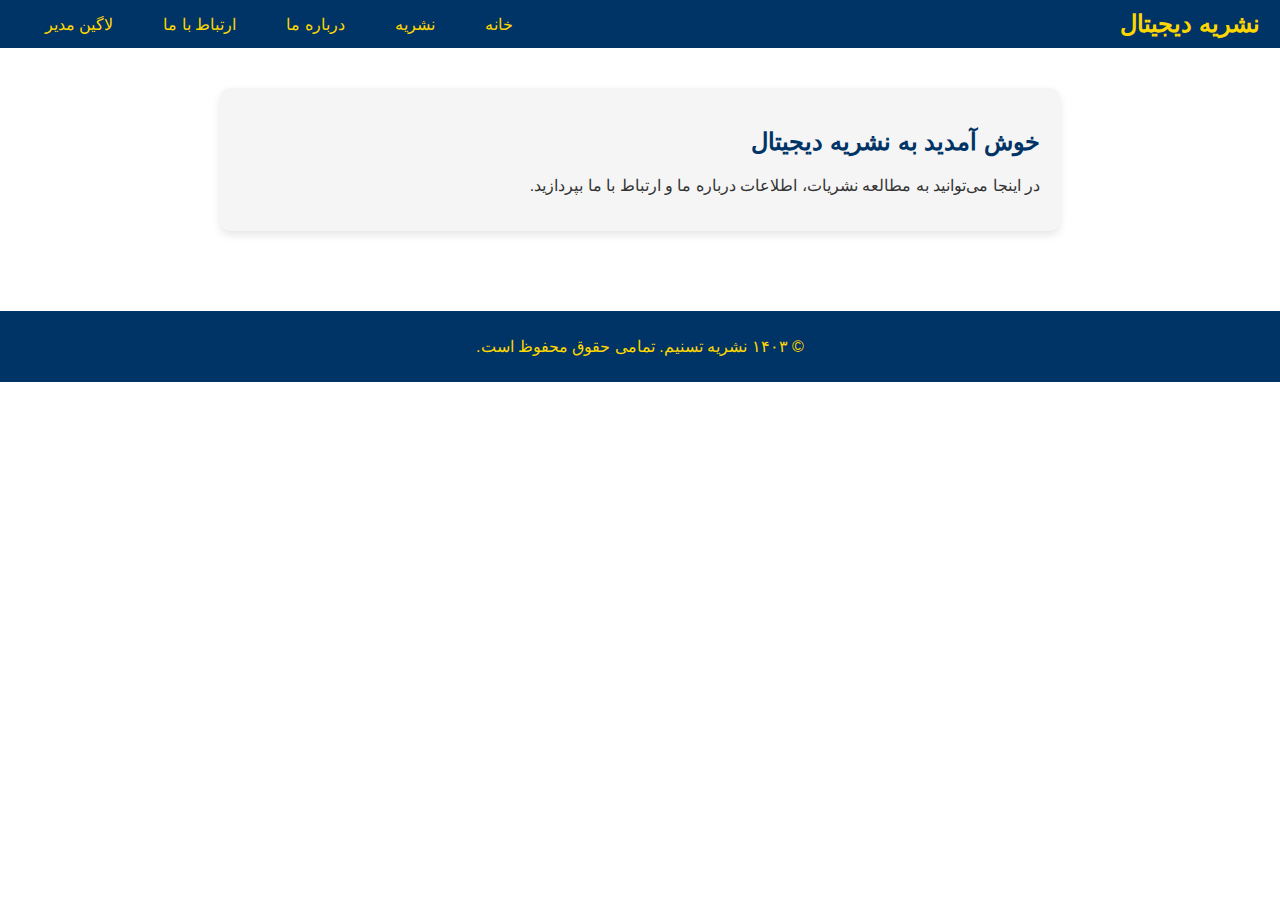
<file: index.html>
<!DOCTYPE html>
<html lang="fa">
<head>
    <meta charset="UTF-8">
    <meta name="viewport" content="width=device-width, initial-scale=1.0">
    <title>نشریه دیجیتال چندرسانه‌ای</title>
    <link rel="stylesheet" href="styles.css">
</head>
<body>
    <header>
        <div class="logo">
            <h1>نشریه دیجیتال</h1>
        </div>
        <nav>
            <ul class="nav-links">
                <li><a href="home.html">خانه</a></li>
                <li><a href="publications.html">نشریه</a></li>
                <li><a href="about.html">درباره ما</a></li>
                <li><a href="contact.html">ارتباط با ما</a></li>
                <li><a href="login.html">لاگین مدیر</a></li>
            </ul>
        </nav>
    </header>

    <main>
        <section class="intro">
            <h2>خوش آمدید به نشریه دیجیتال</h2>
            <p>در اینجا می‌توانید به مطالعه نشریات، اطلاعات درباره ما و ارتباط با ما بپردازید.</p>
        </section>
    </main>

    <footer>
        <p>&copy; ۱۴۰۳ نشریه تسنیم. تمامی حقوق محفوظ است.</p>
    </footer>

    <script src="script.js"></script>
</body>
</html>
</file>
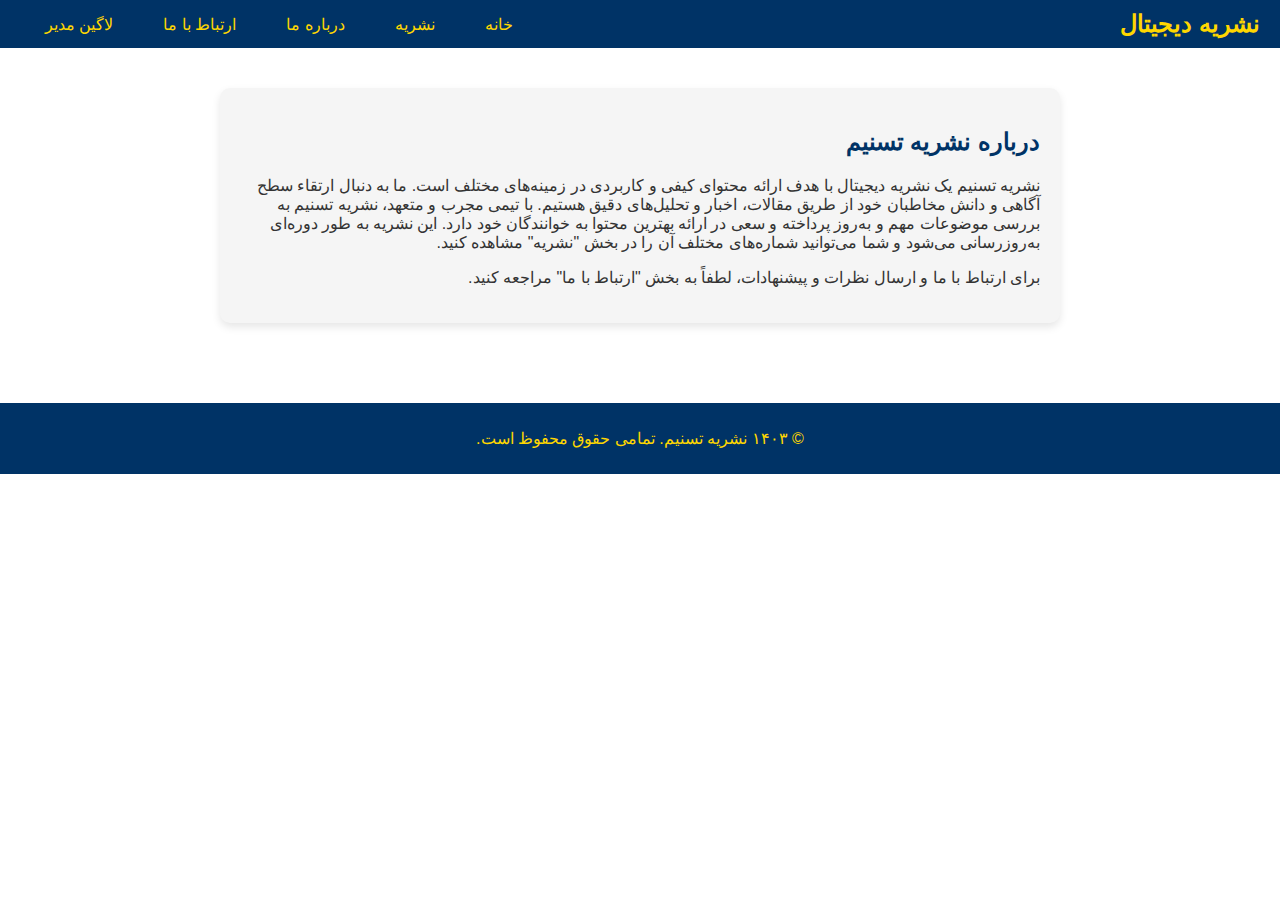
<file: about.html>
<!DOCTYPE html>
<html lang="fa">
<head>
    <meta charset="UTF-8">
    <meta name="viewport" content="width=device-width, initial-scale=1.0">
    <title>درباره ما - نشریه تسنیم</title>
    <link rel="stylesheet" href="styles.css">
</head>
<body>
    <header>
        <div class="logo">
            <h1>نشریه دیجیتال</h1>
        </div>
        <nav>
            <ul class="nav-links">
                <li><a href="home.html">خانه</a></li>
                <li><a href="publications.html">نشریه</a></li>
                <li><a href="about.html">درباره ما</a></li>
                <li><a href="contact.html">ارتباط با ما</a></li>
                <li><a href="login.html">لاگین مدیر</a></li>
            </ul>
        </nav>
    </header>

    <main>
        <section class="about">
            <h2>درباره نشریه تسنیم</h2>
            <p>
                نشریه تسنیم یک نشریه دیجیتال با هدف ارائه محتوای کیفی و کاربردی در زمینه‌های مختلف است. ما به دنبال ارتقاء سطح آگاهی و دانش مخاطبان خود از طریق مقالات، اخبار و تحلیل‌های دقیق هستیم.
                با تیمی مجرب و متعهد، نشریه تسنیم به بررسی موضوعات مهم و به‌روز پرداخته و سعی در ارائه بهترین محتوا به خوانندگان خود دارد. این نشریه به طور دوره‌ای به‌روزرسانی می‌شود و شما می‌توانید شماره‌های مختلف آن را در بخش "نشریه" مشاهده کنید.
            </p>
            <p>
                برای ارتباط با ما و ارسال نظرات و پیشنهادات، لطفاً به بخش "ارتباط با ما" مراجعه کنید.
            </p>
        </section>
    </main>

    <footer>
        <p>&copy; ۱۴۰۳ نشریه تسنیم. تمامی حقوق محفوظ است.</p>
    </footer>

    <script src="script.js"></script>
</body>
</html>
</file>
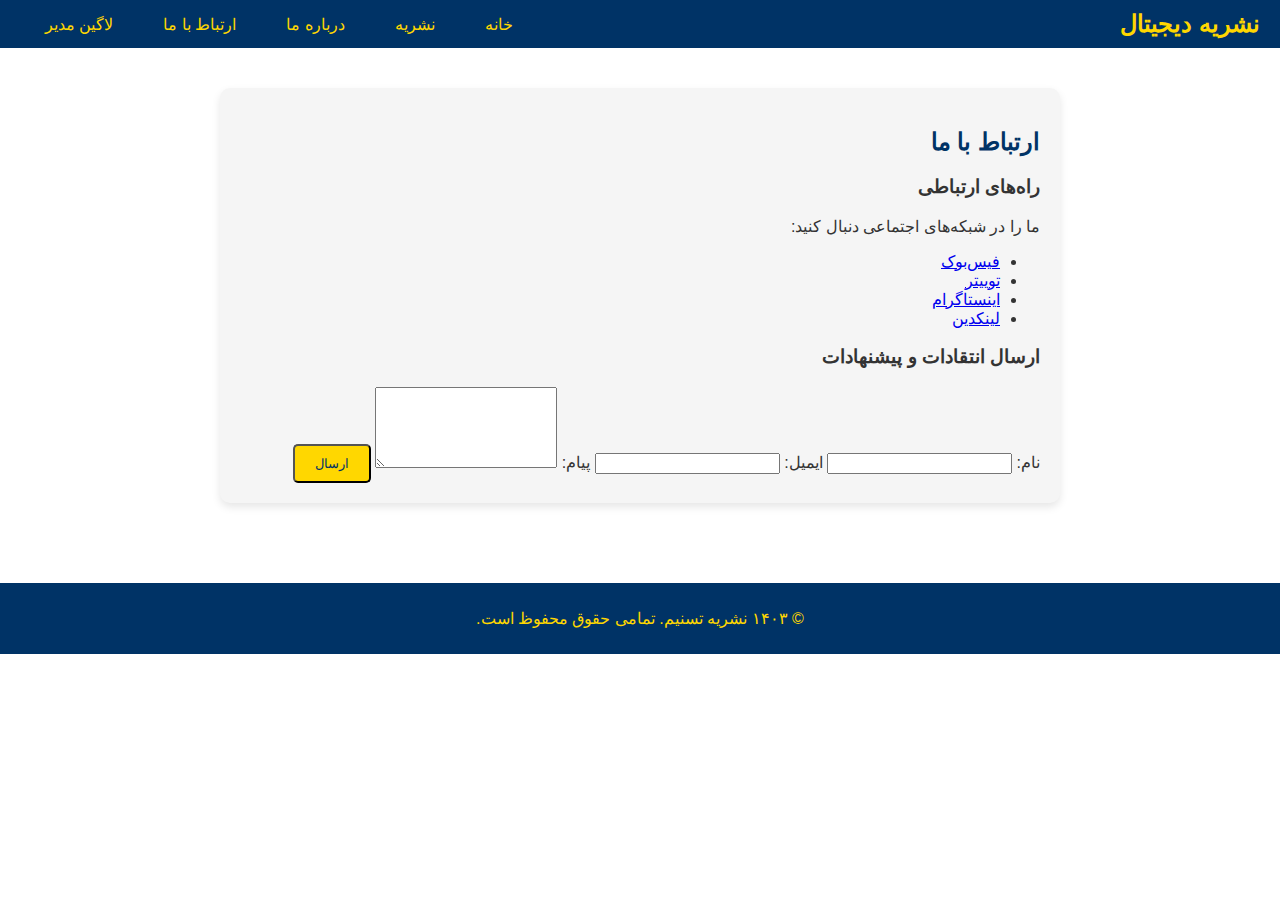
<file: contact.html>
<!DOCTYPE html>
<html lang="fa">
<head>
    <meta charset="UTF-8">
    <meta name="viewport" content="width=device-width, initial-scale=1.0">
    <title>ارتباط با ما - نشریه تسنیم</title>
    <link rel="stylesheet" href="styles.css">
</head>
<body>
    <header>
        <div class="logo">
            <h1>نشریه دیجیتال</h1>
        </div>
        <nav>
            <ul class="nav-links">
                <li><a href="home.html">خانه</a></li>
                <li><a href="publications.html">نشریه</a></li>
                <li><a href="about.html">درباره ما</a></li>
                <li><a href="contact.html">ارتباط با ما</a></li>
                <li><a href="login.html">لاگین مدیر</a></li>
            </ul>
        </nav>
    </header>

    <main>
        <section class="contact">
            <h2>ارتباط با ما</h2>
            
            <div class="contact-info">
                <h3>راه‌های ارتباطی</h3>
                <p>ما را در شبکه‌های اجتماعی دنبال کنید:</p>
                <ul class="social-links">
                    <li><a href="https://facebook.com" target="_blank">فیس‌بوک</a></li>
                    <li><a href="https://twitter.com" target="_blank">توییتر</a></li>
                    <li><a href="https://instagram.com" target="_blank">اینستاگرام</a></li>
                    <li><a href="https://linkedin.com" target="_blank">لینکدین</a></li>
                </ul>
            </div>
            
            <div class="feedback-form">
                <h3>ارسال انتقادات و پیشنهادات</h3>
                <form action="submit-feedback.php" method="post">
                    <label for="name">نام:</label>
                    <input type="text" id="name" name="name" required>
                    
                    <label for="email">ایمیل:</label>
                    <input type="email" id="email" name="email" required>
                    
                    <label for="message">پیام:</label>
                    <textarea id="message" name="message" rows="5" required></textarea>
                    
                    <button type="submit" class="btn">ارسال</button>
                </form>
            </div>
        </section>
    </main>

    <footer>
        <p>&copy; ۱۴۰۳ نشریه تسنیم. تمامی حقوق محفوظ است.</p>
    </footer>

    <script src="script.js"></script>
</body>
</html>
</file>
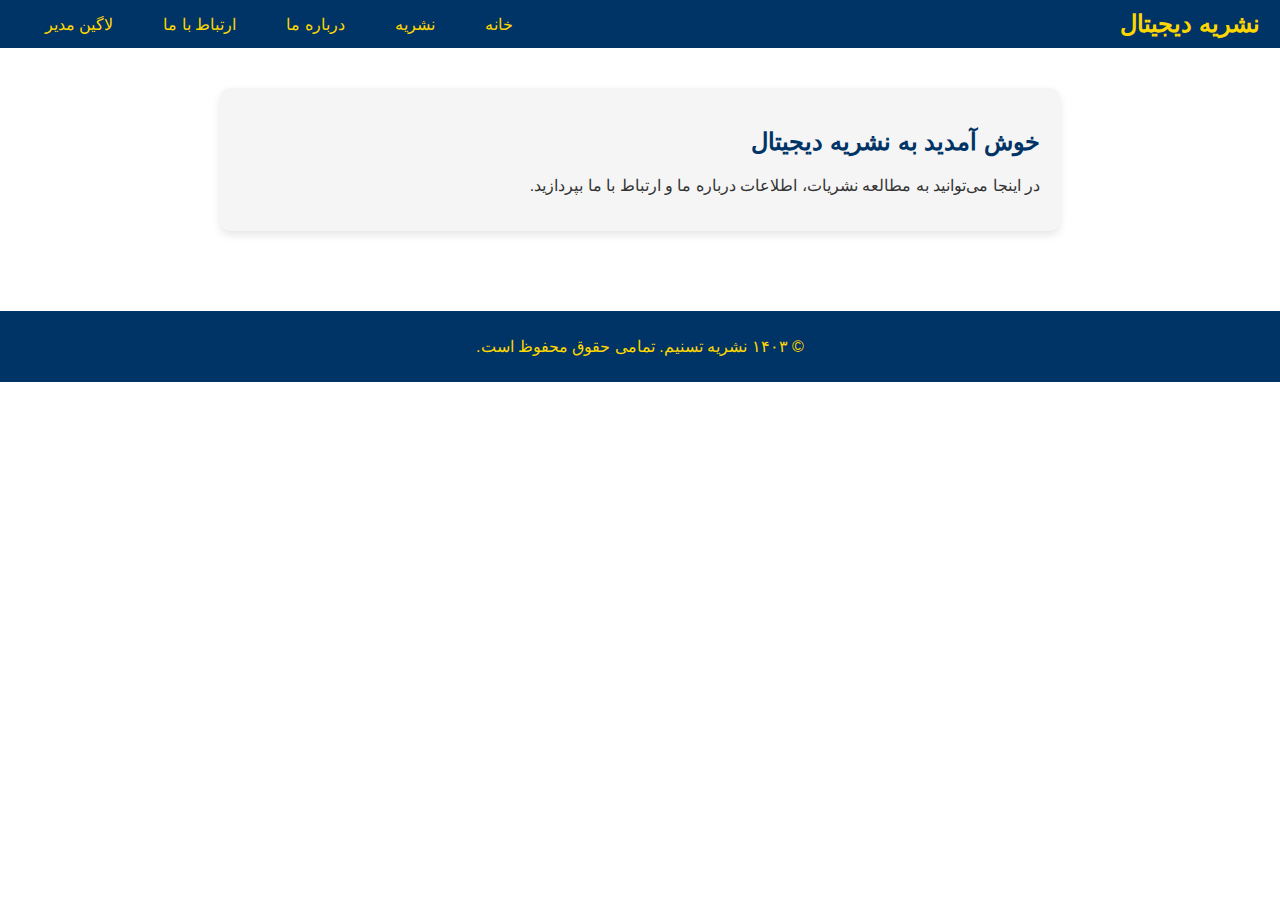
<file: home.html>
<!DOCTYPE html>
<html lang="fa">
<head>
    <meta charset="UTF-8">
    <meta name="viewport" content="width=device-width, initial-scale=1.0">
    <title>خانه - نشریه دیجیتال</title>
    <link rel="stylesheet" href="styles.css">
</head>
<body>
    <header>
        <div class="logo">
            <h1>نشریه دیجیتال</h1>
        </div>
        <nav>
            <ul class="nav-links">
                <li><a href="home.html">خانه</a></li>
                <li><a href="publications.html">نشریه</a></li>
                <li><a href="about.html">درباره ما</a></li>
                <li><a href="contact.html">ارتباط با ما</a></li>
                <li><a href="login.html">لاگین مدیر</a></li>
            </ul>
        </nav>
    </header>

    <main>
        <section class="intro">
            <h2>خوش آمدید به نشریه دیجیتال</h2>
            <p>در اینجا می‌توانید به مطالعه نشریات، اطلاعات درباره ما و ارتباط با ما بپردازید.</p>
        </section>
    </main>

    <footer>
        <p>&copy; ۱۴۰۳ نشریه تسنیم. تمامی حقوق محفوظ است.</p>
    </footer>

    <script src="script.js"></script>
</body>
</html>
</file>
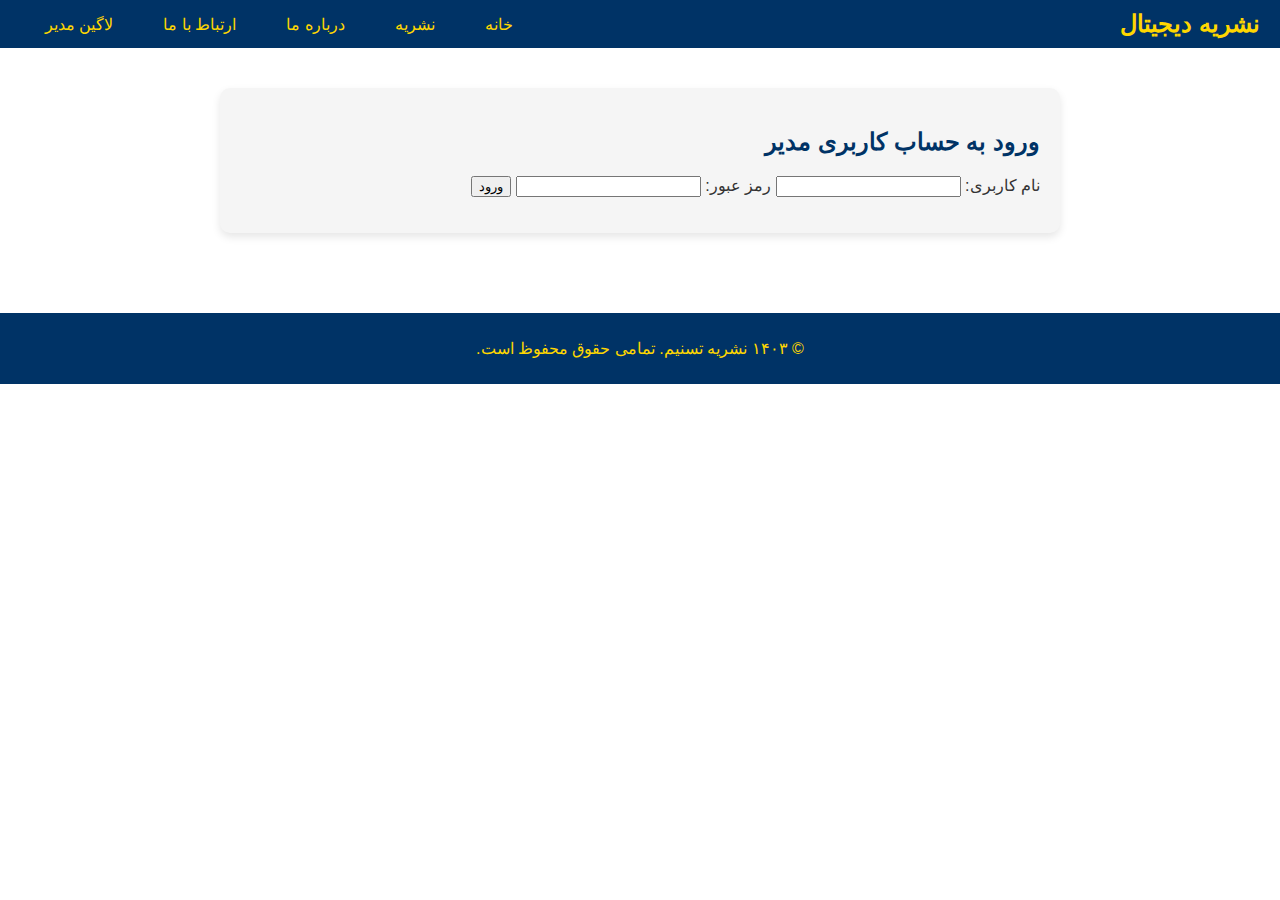
<file: login.html>
<!DOCTYPE html>
<html lang="fa">
<head>
    <meta charset="UTF-8">
    <meta name="viewport" content="width=device-width, initial-scale=1.0">
    <title>صفحه لاگین مدیر</title>
    <link rel="stylesheet" href="styles.css">
</head>
<body>
    <header>
        <div class="logo">
            <h1>نشریه دیجیتال</h1>
        </div>
        <nav>
            <ul class="nav-links">
                <li><a href="index.html">خانه</a></li>
                <li><a href="publications.html">نشریه</a></li>
                <li><a href="about.html">درباره ما</a></li>
                <li><a href="contact.html">ارتباط با ما</a></li>
                <li><a href="login.html">لاگین مدیر</a></li>
            </ul>
        </nav>
    </header>

    <main>
        <section class="login">
            <h2>ورود به حساب کاربری مدیر</h2>
            <form id="login-form">
                <label for="username">نام کاربری:</label>
                <input type="text" id="username" required>
                <label for="password">رمز عبور:</label>
                <input type="password" id="password" required>
                <button type="submit">ورود</button>
            </form>
            <p id="error-message" style="color: red;"></p>
        </section>
    </main>

    <footer>
        <p>&copy; ۱۴۰۳ نشریه تسنیم. تمامی حقوق محفوظ است.</p>
    </footer>

    <script src="login.js"></script>
</body>
</html>
</file>
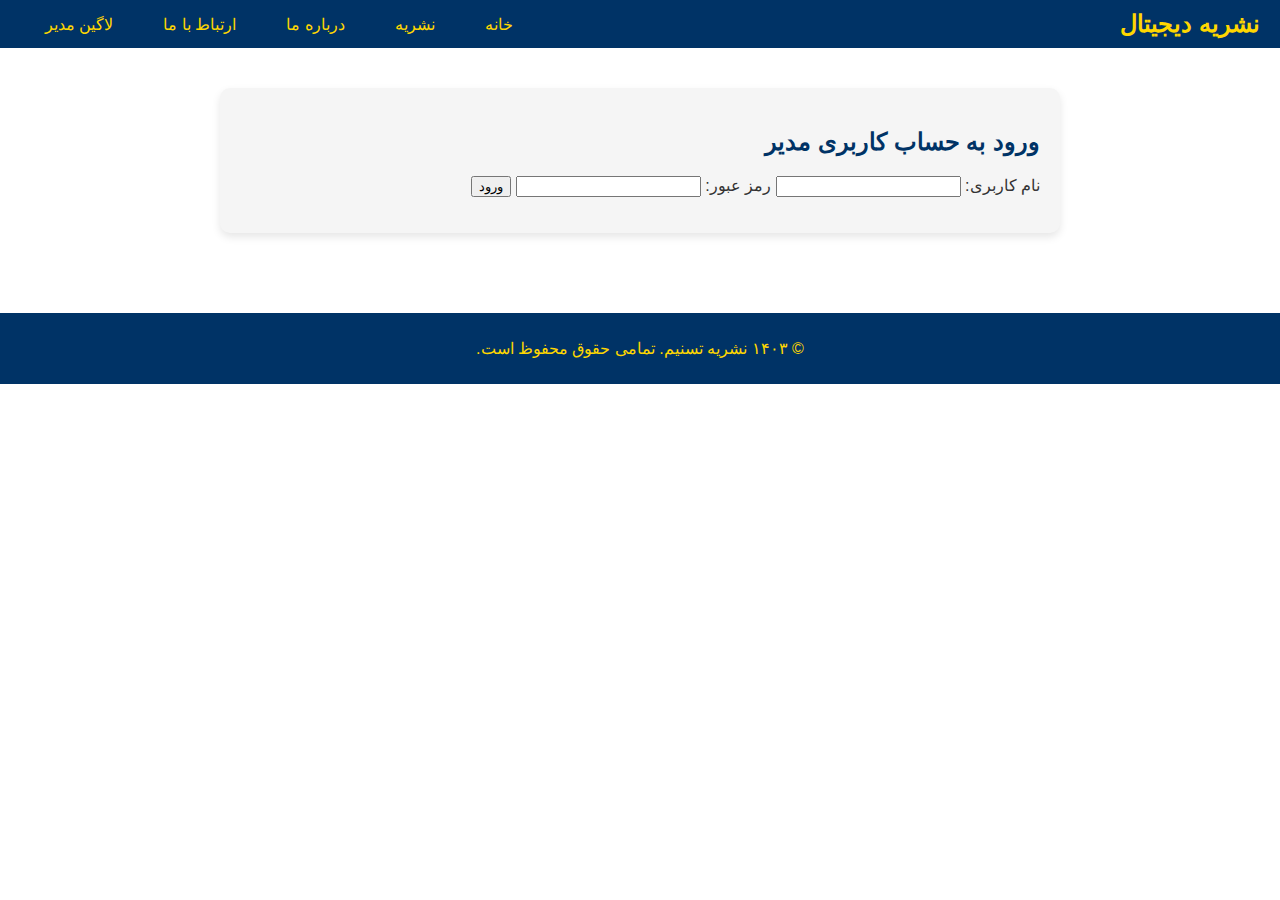
<file: upload.html>
<!DOCTYPE html>
<html lang="fa">
<head>
    <meta charset="UTF-8">
    <meta name="viewport" content="width=device-width, initial-scale=1.0">
    <title>صفحه آپلود فایل‌ها</title>
    <link rel="stylesheet" href="styles.css">
</head>
<body>
    <header>
        <div class="logo">
            <h1>نشریه دیجیتال</h1>
        </div>
        <nav>
            <ul class="nav-links">
                <li><a href="index.html">خانه</a></li>
                <li><a href="publications.html">نشریه</a></li>
                <li><a href="about.html">درباره ما</a></li>
                <li><a href="contact.html">ارتباط با ما</a></li>
                <li><a href="login.html">لاگین مدیر</a></li>
            </ul>
        </nav>
    </header>

    <main>
        <section class="upload">
            <h2>آپلود فایل‌های نشریه</h2>
            <form id="upload-form">
                <input type="file" id="file-input" multiple>
                <button type="submit">آپلود</button>
            </form>
        </section>
    </main>

    <footer>
        <p>&copy; ۱۴۰۳ نشریه تسنیم. تمامی حقوق محفوظ است.</p>
    </footer>

    <script src="upload.js"></script>
</body>
</file>
<file: styles.css>
body {
    font-family: 'Arial', sans-serif;
    direction: rtl;
    text-align: center;
    background-color: #FFFFFF; /* سفید */
    color: #333333; /* خاکستری تیره */
    margin: 0;
    padding: 0;
}

header {
    background-color: #003366; /* سورمه‌ای تیره */
    color: #FFD700; /* طلایی */
    padding: 10px 20px;
    display: flex;
    justify-content: space-between;
    align-items: center;
}

.logo h1 {
    margin: 0;
    font-size: 24px;
}

nav {
    flex-grow: 1;
    text-align: left;
}

.nav-links {
    list-style-type: none;
    margin: 0;
    padding: 0;
    display: flex;
    justify-content: flex-end;
}

.nav-links li {
    margin: 0 15px;
}

.nav-links a {
    text-decoration: none;
    color: #FFD700; /* طلایی */
    font-size: 16px;
    padding: 5px 10px;
    transition: background-color 0.3s ease;
}

.nav-links a:hover {
    background-color: #003366; /* سورمه‌ای تیره */
    color: #FFFFFF; /* سفید */
    border-radius: 5px;
}

main {
    padding: 20px;
}

section {
    background-color: #F5F5F5; /* خاکستری روشن */
    padding: 20px;
    margin: 20px auto;
    border-radius: 10px;
    box-shadow: 0 4px 8px rgba(0, 0, 0, 0.1);
    max-width: 800px;
    text-align: right;
}

h2 {
    color: #003366; /* سورمه‌ای تیره */
}

.btn {
    display: inline-block;
    padding: 10px 20px;
    background-color: #FFD700; /* طلایی */
    color: #003366; /* سورمه‌ای تیره */
    text-decoration: none;
    border-radius: 5px;
    transition: background-color 0.3s ease;
}

.btn:hover {
    background-color: #003366; /* سورمه‌ای تیره */
    color: #FFD700; /* طلایی */
}

footer {
    background-color: #003366; /* سورمه‌ای تیره */
    color: #FFD700; /* طلایی */
    padding: 10px 0;
    text-align: center;
    margin-top: 40px;
}
</file>
